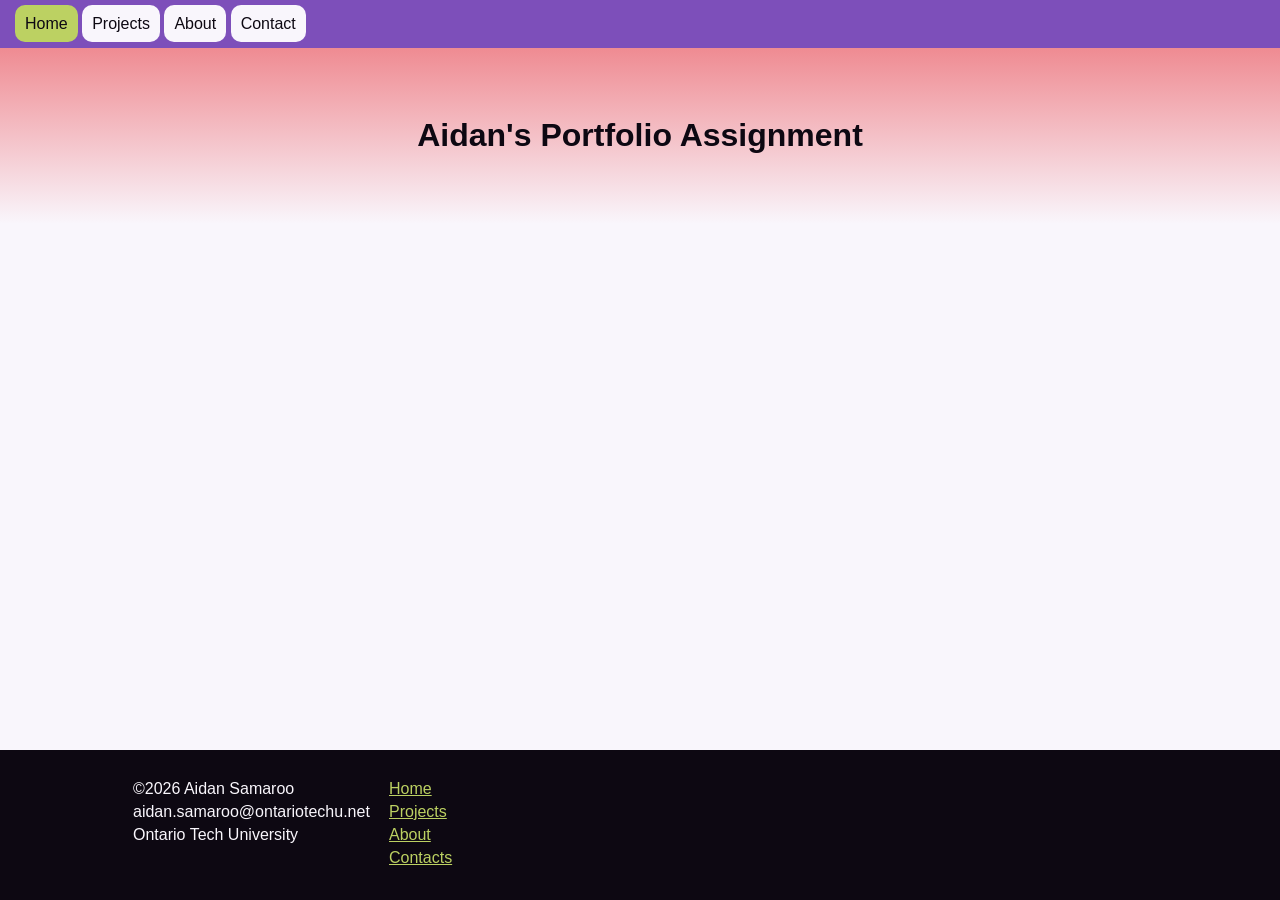
<file: src/index.html>
<!DOCTYPE html>
<html>
    <head>
        <meta charset="UTF-8">
        <meta name="viewport" content="width=device-width, initial-scale=1.0">
        <meta http-equiv="X-UA-Compatible" content="ie=edge">
        <title>Portfolio Assignment</title>
        <link rel="stylesheet" href="css/style.css">
        <link rel="stylesheet" href="css/mobile.css" media="(max-width: 480px)">
        <link rel="stylesheet" href="css/tablet.css" media="(min-width: 481px) and (max-width: 959px)">
    </head>
    <body>
        <header class="header-bar">
            <nav>
                <a href="index.html" class="current-page">Home</a>
                <a href="projects.html">Projects</a>
                <a href="about.html">About</a>
                <a href="contact.html">Contact</a>
            </nav>
        </header>

        <main class="hero-section"><h1>Aidan's Portfolio Assignment</h1></main>
        
        <footer>
            <div class="center">
                <div class="footer-column">
                    <p>&copy;2026 Aidan Samaroo</p>
                    <p>aidan.samaroo@ontariotechu.net</p>
                    <p>Ontario Tech University</p>
                </div>
                <div class="footer-column">
                    <p><a href="index.html">Home</a></p>
                    <p><a href="projects.html">Projects</a></p>
                    <p><a href="about.html">About</a></p>
                    <p><a href="contact.html">Contacts</a></p>
                </div>
            </div>
        </footer>
    </body>
</html>
</file>
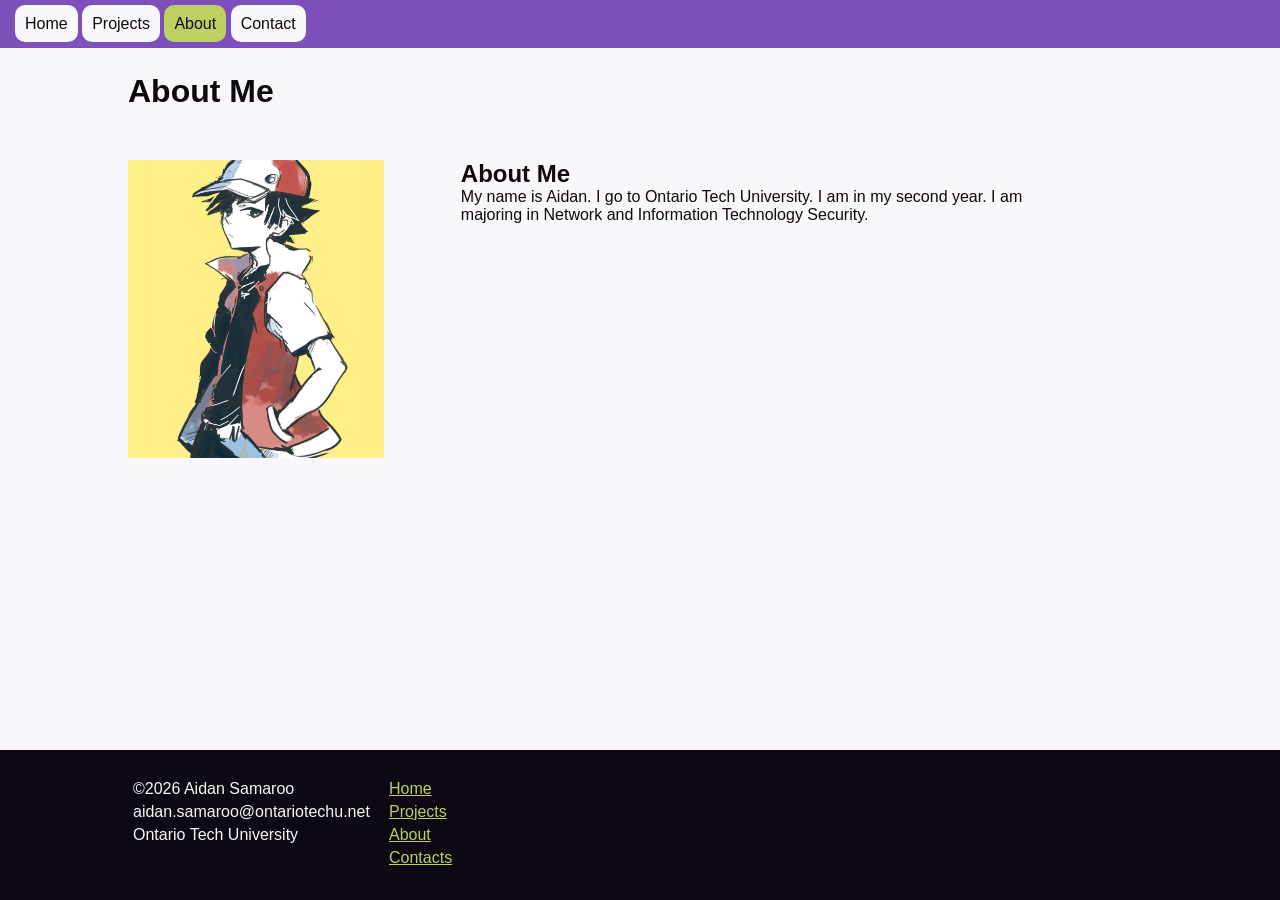
<file: src/about.html>
<!DOCTYPE html>
<html>
    <head>
        <meta charset="UTF-8">
        <meta name="viewport" content="width=device-width, initial-scale=1.0">
        <meta http-equiv="X-UA-Compatible" content="ie=edge">
        <title>Portfolio Assignment</title>
        <link rel="stylesheet" href="css/style.css">
        <link rel="stylesheet" href="css/mobile.css" media="(max-width: 480px)">
        <link rel="stylesheet" href="css/tablet.css" media="(min-width: 481px) and (max-width: 959px)">
    </head>

    <body>
        <header class="header-bar">
            <nav>
                <a href="index.html">Home</a>
                <a href="projects.html">Projects</a>
                <a href="about.html" class="current-page">About</a>
                <a href="contact.html">Contact</a>
            </nav>
        </header>

        <main>
            <header><h1 class="content center">About Me</h1></header>

            <article class="center content">
                <figure class="profile-picture">
                    <img src="../media/Red.png" alt="profile picture (you dont get to see my face)">
                </figure>

                <section class="bio">
                    <h2 class="center">About Me</h2>
                    <p class="center">My name is Aidan. I go to Ontario Tech University. I am in my second year. I am majoring in Network and Information Technology Security.</p>
                </section>
            </article>
        </main>
        
        <footer>
            <div class="center">
                <div class="footer-column">
                    <p>&copy;2026 Aidan Samaroo</p>
                    <p>aidan.samaroo@ontariotechu.net</p>
                    <p>Ontario Tech University</p>
                </div>
                <div class="footer-column">
                    <p><a href="index.html">Home</a></p>
                    <p><a href="projects.html">Projects</a></p>
                    <p><a href="about.html">About</a></p>
                    <p><a href="contact.html">Contacts</a></p>
                </div>
            </div>
        </footer>
    </body>
</html>
</file>
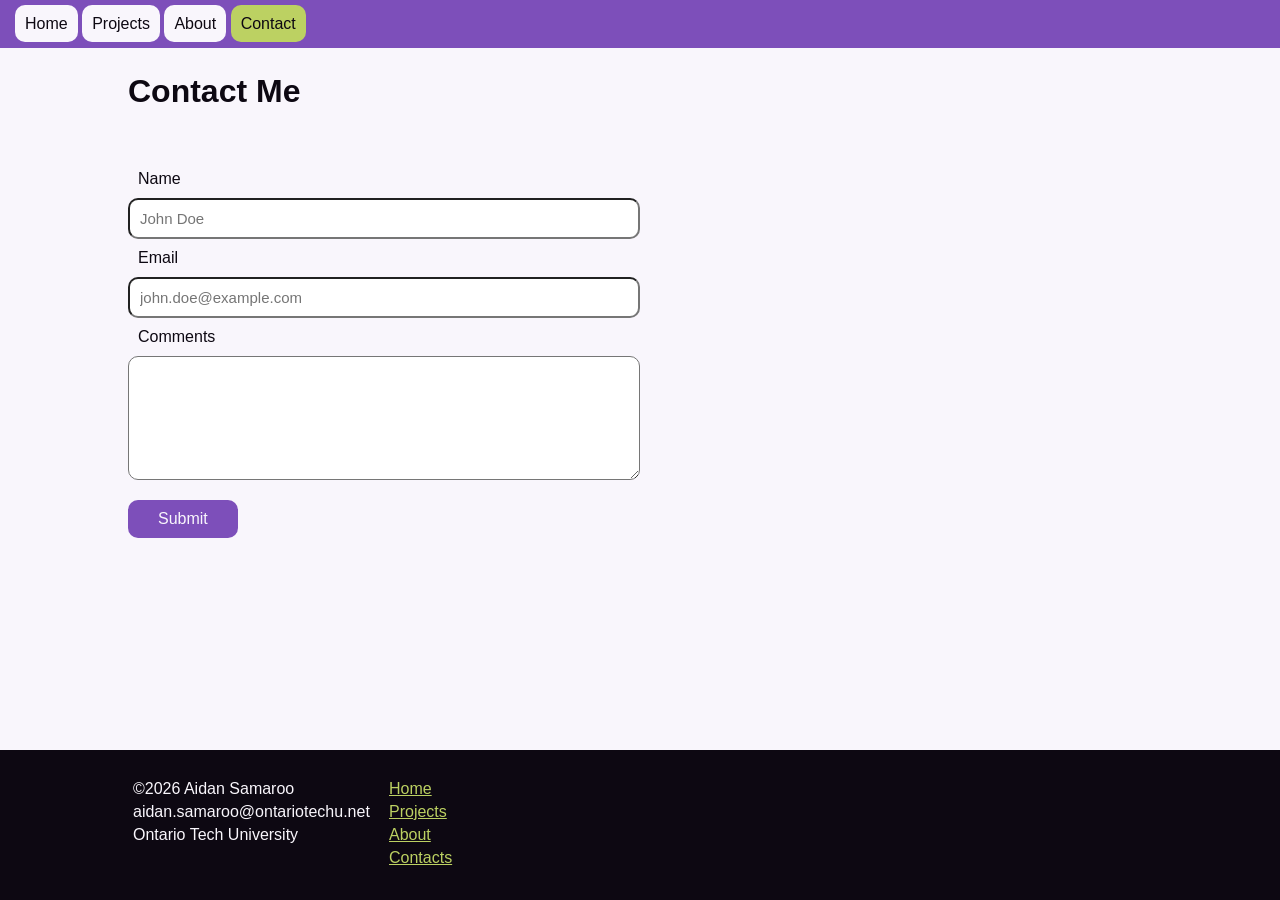
<file: src/contact.html>
<!DOCTYPE html>
<html>
    <head>
        <meta charset="UTF-8">
        <meta name="viewport" content="width=device-width, initial-scale=1.0">
        <meta http-equiv="X-UA-Compatible" content="ie=edge">
        <title>Portfolio Assignment</title>
        <link rel="stylesheet" href="css/style.css">
        <link rel="stylesheet" href="css/mobile.css" media="(max-width: 480px)">
        <link rel="stylesheet" href="css/tablet.css" media="(min-width: 481px) and (max-width: 959px)">
    </head>

    <body>
        <header class="header-bar">
            <nav>
                <a href="index.html">Home</a>
                <a href="projects.html">Projects</a>
                <a href="about.html">About</a>
                <a href="contact.html" class="current-page">Contact</a>
            </nav>
        </header>
        
        <main>
            <header><h1 class="content center">Contact Me</h1></header>
            <article class="center content">
                <form class="contact-form">
                    <label for="name">Name</label>
                    <input type="text" placeholder="John Doe">

                    <label for="email">Email</label>
                    <input type="email" placeholder="john.doe@example.com">

                    <label for="comments">Comments</label>
                    <textarea name="comments" rows="6"></textarea>

                    <button type="submit">Submit</button>
                </form>
            </article>
        </main>

        <footer>
            <div class="center">
                <div class="footer-column">
                    <p>&copy;2026 Aidan Samaroo</p>
                    <p>aidan.samaroo@ontariotechu.net</p>
                    <p>Ontario Tech University</p>
                </div>
                <div class="footer-column">
                    <p><a href="index.html">Home</a></p>
                    <p><a href="projects.html">Projects</a></p>
                    <p><a href="about.html">About</a></p>
                    <p><a href="contact.html">Contacts</a></p>
                </div>
            </div>
        </footer>
    </body>
</html>
</file>
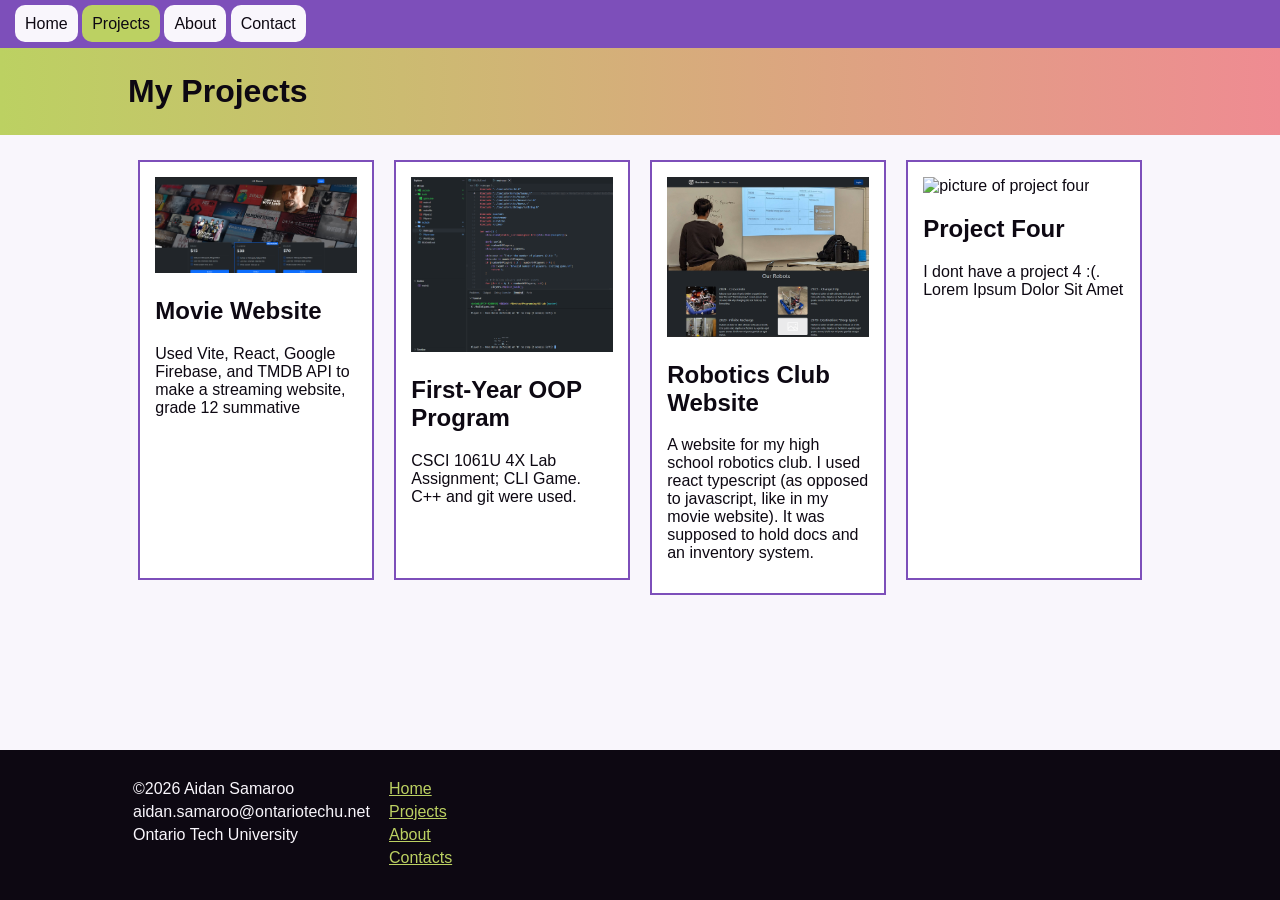
<file: src/projects.html>
<!DOCTYPE html>
<html>
    <head>
        <meta charset="UTF-8">
        <meta name="viewport" content="width=device-width, initial-scale=1.0">
        <meta http-equiv="X-UA-Compatible" content="ie=edge">
        <title>Portfolio Assignment</title>
        <link rel="stylesheet" href="css/style.css">
        <link rel="stylesheet" href="css/mobile.css" media="(max-width: 480px)">
        <link rel="stylesheet" href="css/tablet.css" media="(min-width: 481px) and (max-width: 959px)">
    </head>

    <body>
        <header class="header-bar">
            <nav>
                <a href="index.html">Home</a>
                <a href="projects.html" class="current-page">Projects</a>
                <a href="about.html">About</a>
                <a href="contact.html">Contact</a>
            </nav>
        </header>
        
        <main>
            <header class="content angled"><h1 class="center">My Projects</h1></header>
            
            <article class="center content">
                <section class="project-card">
                    <img src="../media/Screenshot 2026-10-10 162203.png" alt="picture of project one">
                    <h2>Movie Website</h2>
                    <p>Used Vite, React, Google Firebase, and TMDB API to make a streaming website, grade 12 summative</p>
                </section>
                <section class="project-card">
                    <img src="../media/Screenshot 2026-10-10 163530.png" alt="picture of project two">
                    <h2>First-Year OOP Program</h2>
                    <p>CSCI 1061U 4X Lab Assignment; CLI Game. C++ and git were used.</p>
                </section>
                <section class="project-card">
                    <img src="../media/Screenshot 2026-10-10 164829.png" alt="picture of project three">
                    <h2>Robotics Club Website</h2>
                    <p>A website for my high school robotics club. I used react typescript (as opposed to javascript, like in my movie website). It was supposed to hold docs and an inventory system.</p>
                </section>
                <section class="project-card">
                    <img alt="picture of project four">
                    <h2>Project Four</h2>
                    <p>I dont have a project 4 :(. Lorem Ipsum Dolor Sit Amet</p>
                </section>
            </article>
        </main>

        <footer>
            <div class="center">
                <div class="footer-column">
                    <p>&copy;2026 Aidan Samaroo</p>
                    <p>aidan.samaroo@ontariotechu.net</p>
                    <p>Ontario Tech University</p>
                </div>
                <div class="footer-column">
                    <p><a href="index.html">Home</a></p>
                    <p><a href="projects.html">Projects</a></p>
                    <p><a href="about.html">About</a></p>
                    <p><a href="contact.html">Contacts</a></p>
                </div>
            </div>
        </footer>
    </body>
</html>
</file>
<file: src/css/style.css>
* {
    box-sizing: border-box;
}

html {
    height: 100%;
}

body {
    background-color: #f9f6fc;
    color: #0d0812;
    font-family: Arial, Helvetica, sans-serif;
    margin: 0;
    position: relative;

    min-height: 100%;
    padding-bottom: 150px;
}

main {
    overflow-y: hidden;
}

footer {
    background-color: #0d0812;
    color: #f9f6fc;
    position: absolute;
    width: 100%;
    height: 150px;
    bottom: 0;
    padding: 25px 0px;
}
/* Header Links */
.header-bar {
    background-color: #7d4fba;
    padding: 15px;
}

.header-bar a {
    background-color: #f9f6fc;
    color: #0d0812;
    text-align: center;
    border-radius: 10px;
    padding: 10px;
    text-decoration: none;
}

.header-bar a:hover {
    background: #ef8b92;
}

.header-bar a.current-page {
    background: #bcd162;
}

.footer-column {
    float: left;
    width: 25%;
}

.footer-column p {
    margin: 5px;
}

.footer-column a {
    color: #bcd162;
}

.center {
    width: 80%;
    margin: 0px auto;
}

.hero-section {
    padding: 48px 0;
    background: linear-gradient(to bottom, #ef8b92, #f9f6fc);
    text-align: center;
}

.angled {
    background: linear-gradient(90deg, #bcd162, #ef8b92);
}

.project-card {
    float: left;
    width: 23%;
    min-height: 420px;
    margin: 0 1% 25px 1%;
    padding: 15px;
    background: #ffffff;
    border: 2px solid #7d4fba;
}

.project-card img {
    width: 100%;
}

.content {
    padding: 25px 0;
}

.profile-picture {
    float: left;
    width: 25%;
    margin: 0;
}

.profile-picture img {
    width: 100%;
}

.bio {
    float: right;
    width: 75%;
}

.contact-form {
    width: 50%;
}

.contact-form label {
    display: block;
    margin: 10px;
}

.contact-form input,
.contact-form textarea {
    width: 100%;
    padding: 10px;
    border-radius: 10px;
    font-size: 15px;
    font-family: Arial, Helvetica, sans-serif;
}

.contact-form button {
    background: #7d4fba;
    color: #f9f6fc;
    margin-top: 16px;
    padding: 10px 30px;
    border: 0;
    border-radius: 10px;
    font-size: 16px;
}
</file>
<file: src/css/mobile.css>
body {
    padding-bottom: 250px;
}

footer {
    height: 250px;
}

.center {
    width: 95%;
}

.footer-column {
    width: 100%;
}

.project-card {
    width: 95%;
    min-height: 0;
}

.profile-picture {
    float: none;
    width: 50%;
}

.bio {
    float: none;
    width: 100%;
}

.contact-form {
    width: 100%;
}
</file>
<file: src/css/tablet.css>
.footer-column:first-child {
    width: 55%;
}

.footer-column:last-child {
    width: 45%;
}

.center {
    width: 90%;
}

.project-card {
    width: 48%;
}

.contact-form {
    width: 75%;
}
</file>
